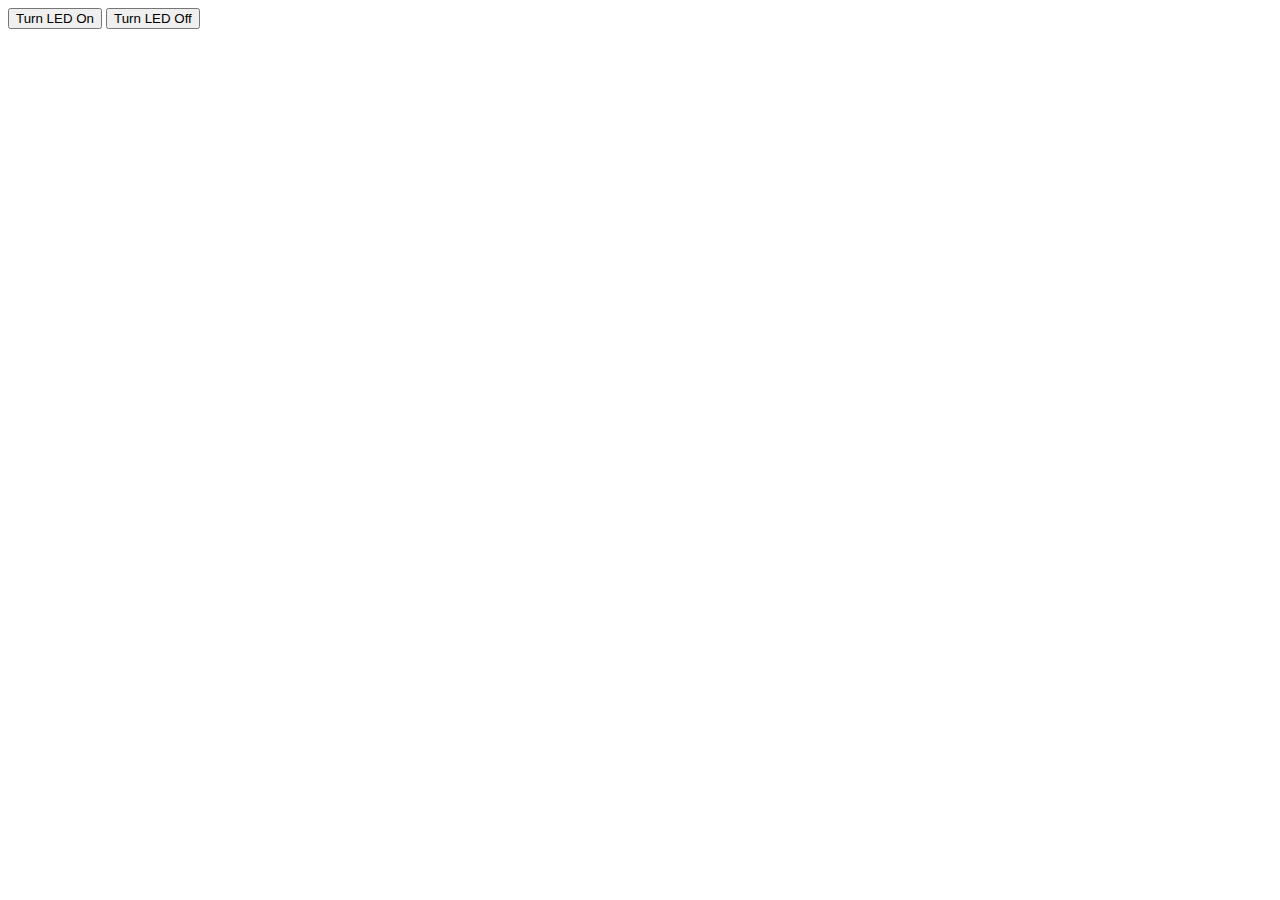
<file: index.html>
<!DOCTYPE html>
<html>
<head>
    <title>Arduino Control</title>
</head>
<body>
    <button id="ledOn">Turn LED On</button>
    <button id="ledOff">Turn LED Off</button>

    <div id="response"></div>

    <script>
        const socket = new WebSocket('ws://<ESP32_IP_ADDRESS>/ws');

        socket.onopen = function(event) {
            console.log('WebSocket connected');
        };

        document.getElementById('ledOn').addEventListener('click', function() {
            sendData('LED_ON');
        });

        document.getElementById('ledOff').addEventListener('click', function() {
            sendData('LED_OFF');
        });

        function sendData(command) {
            socket.send(command);
            document.getElementById('response').innerText = 'Command sent: ' + command;
        }
    </script>
</body>
</html>
</file>
